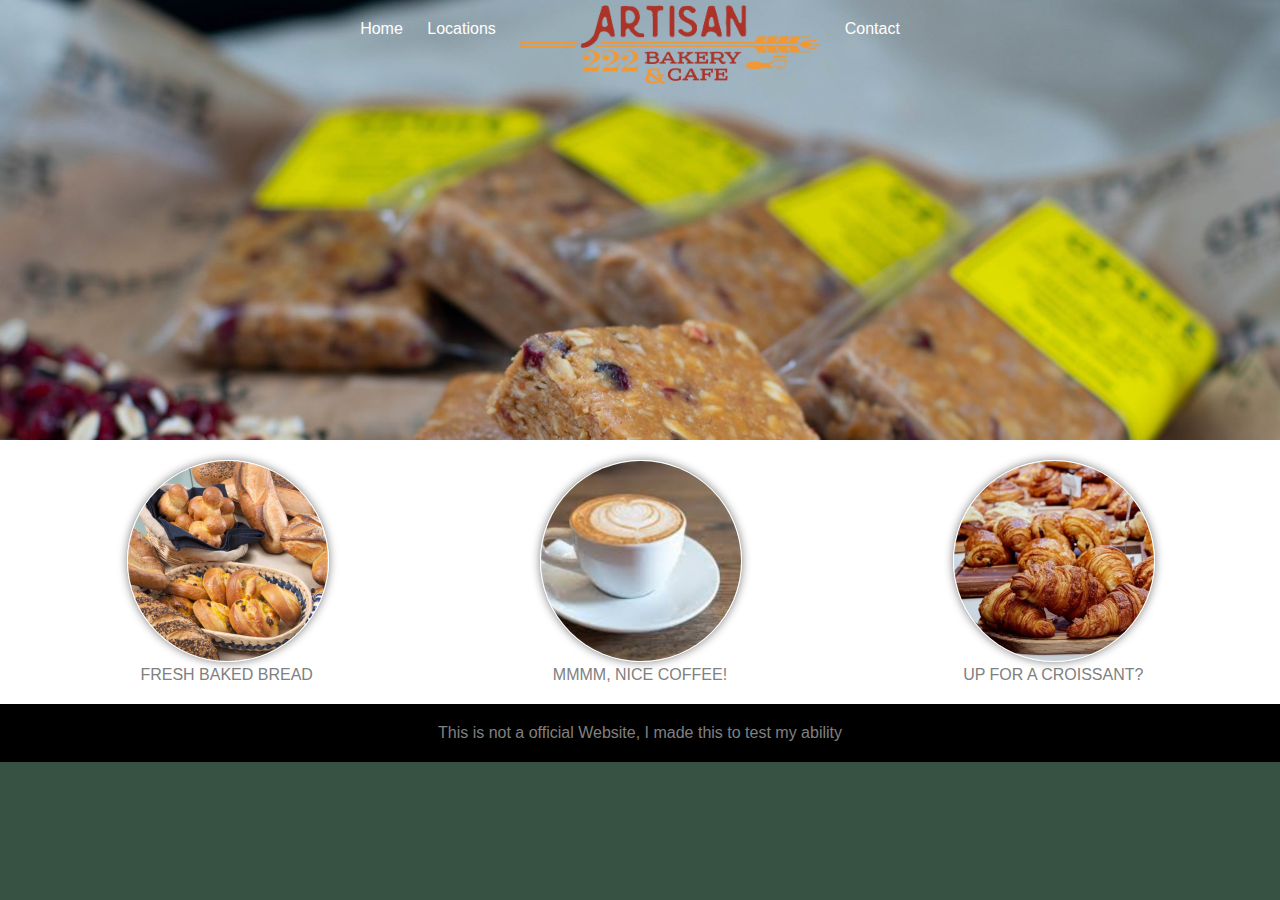
<file: index.html>
<!DOCTYPE html>
<html>
    <head>
        <title>My Page!</title>
        <link rel="stylesheet" href="style.css">
    </head>
    <body>
        <header>
            <nav>
                <ul>
                    <li><a class="imgLink" href="index.html">Home</a></li>
                    <li><a class="imgLink" href="locations.html">Locations</a></li>
                    <li class="logo"><a href="index.html">Artison Bakery Logo</a></li>
                    <li><a class="imgLink" href="contact.html">Contact</a></li>
                </ul>
            </nav>
        </header>
        <section class="features">
            <figure>
                <img src="images/bread.png" alt="bread">
                <figcaption>Fresh Baked Bread</figcaption>
            </figure>
            <figure>
                <img src="images/coffee.png" alt="bread">
                <figcaption>Mmmm, Nice Coffee!</figcaption>
            </figure>
            <figure>
                <img src="images/pastrey.png" alt="bread">
                <figcaption>Up for a croissant?</figcaption>
            </figure>
        </section>
        <footer>This is not a official Website, I made this to test my ability</footer>
    </body>
</html>
</file>
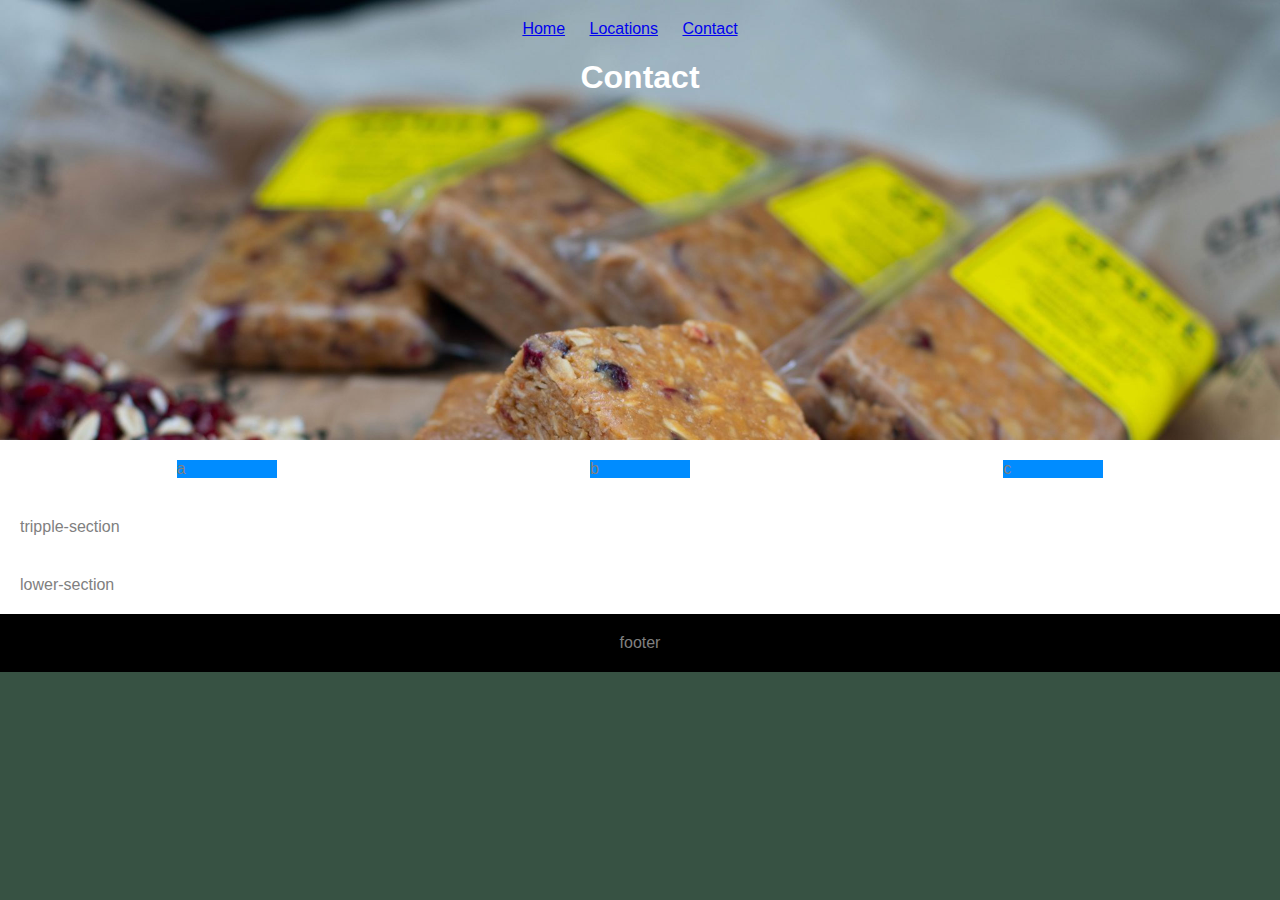
<file: contact.html>
<!DOCTYPE html>
<html>
    <head>
        <title>My Page!</title>
        <link rel="stylesheet" href="style.css">
    </head>
    <body>
        <header>
            <nav>
                <ul>
                    <li><a href="index.html">Home</a></li>
                    <li><a href="locations.html">Locations</a></li>
                    <li><a href="contact.html">Contact</a></li>
                </ul>
            </nav>
            <h1>Contact</h1>
        </header>
        <section>
            <div>a</div>
            <div>b</div>
            <div>c</div>
        </section>
        <section>tripple-section</section>
        <section>lower-section</section>
        <footer>footer</footer>
    </body>
</html>
</file>
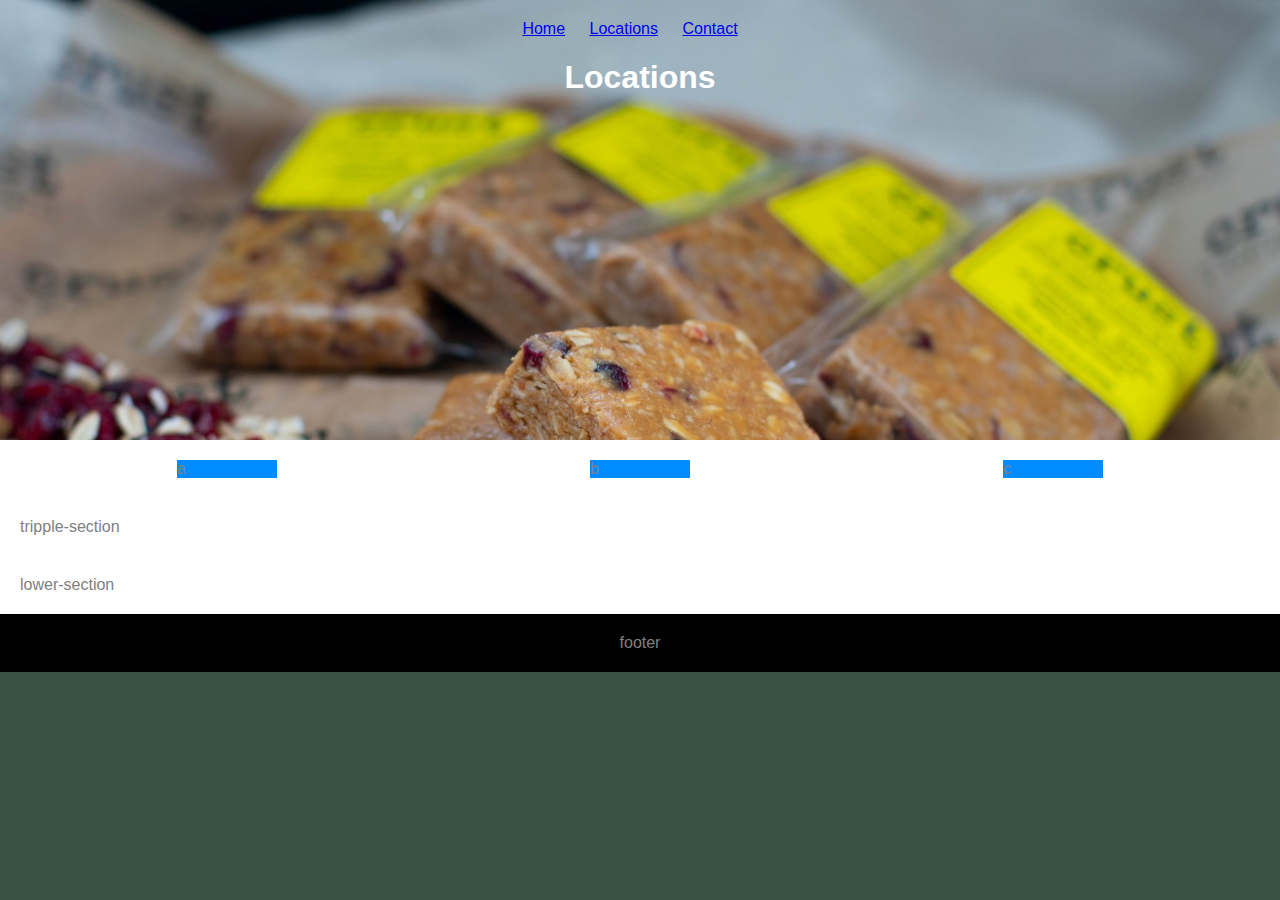
<file: locations.html>
<!DOCTYPE html>
<html>
    <head>
        <title>My Page!</title>
        <link rel="stylesheet" href="style.css">
    </head>
    <body>
        <header>
            <nav>
                <ul>
                    <li><a href="index.html">Home</a></li>
                    <li><a href="locations.html">Locations</a></li>
                    <li><a href="contact.html">Contact</a></li>
                </ul>
            </nav>
            <h1>Locations</h1>
        </header>
        <section>
            <div>a</div>
            <div>b</div>
            <div>c</div>
        </section>
        <section>tripple-section</section>
        <section>lower-section</section>
        <footer>footer</footer>
    </body>
</html>
</file>
<file: style.css>
body {
    background-color: rgb(55, 82, 67);
    font-family: 'Franklin Gothic Medium', 'Arial Narrow', Arial, sans-serif;
    color: white;
    margin: 0;
    padding: 0;
}

/* HEADER */

header {
    background-color: black;
    background-image: url("images/hero.jpg");
    background-size: 100%;
    height: 400px;
    padding: 20px;
    text-align: center;
}

header .logo a {
    background-image: url("images/logo.png");
    background-size: 300px;
    background-repeat: no-repeat;
    display: inline-block;
    height: 80px;
    position: relative;
    text-indent: -999999px;
    top: -15px;
    width: 300px;
}

nav ul {
    margin: 0;
    padding: 0;
    list-style-type: none;
}

nav li {
    display: inline-block;
    margin-right: 20px;
}

section {
    background-color: white;
    color: gray;
    padding: 20px;
    display: flex;
    flex-direction: row;
}

.features {
    background-color: white;
    color: grey;
    padding: 20px;
    display: flex;
    flex-direction: row;
}

.features figure {
    margin: auto;
    text-align: center;
    text-transform: uppercase;
    width: 200px;
}

.features figure img {
    border: 1px solid rgb(255, 255, 255);
    border-radius: 50%;
    box-shadow: grey 0 0 10px;
    width: 200px;
}

a.imgLink{
    color: white; text-decoration: none;
}
div.imgLink{ 
    position: absolute; left: 163px; top: 1px; font-size: 12px; display: block;
}

div {
    background-color: rgb(0, 140, 255);
    width: 100px;
    margin: auto;
}


footer {
    background-color: black;
    color: grey;
    font: 12px;
    padding: 20px 20px;
    text-align: center;
}
</file>
